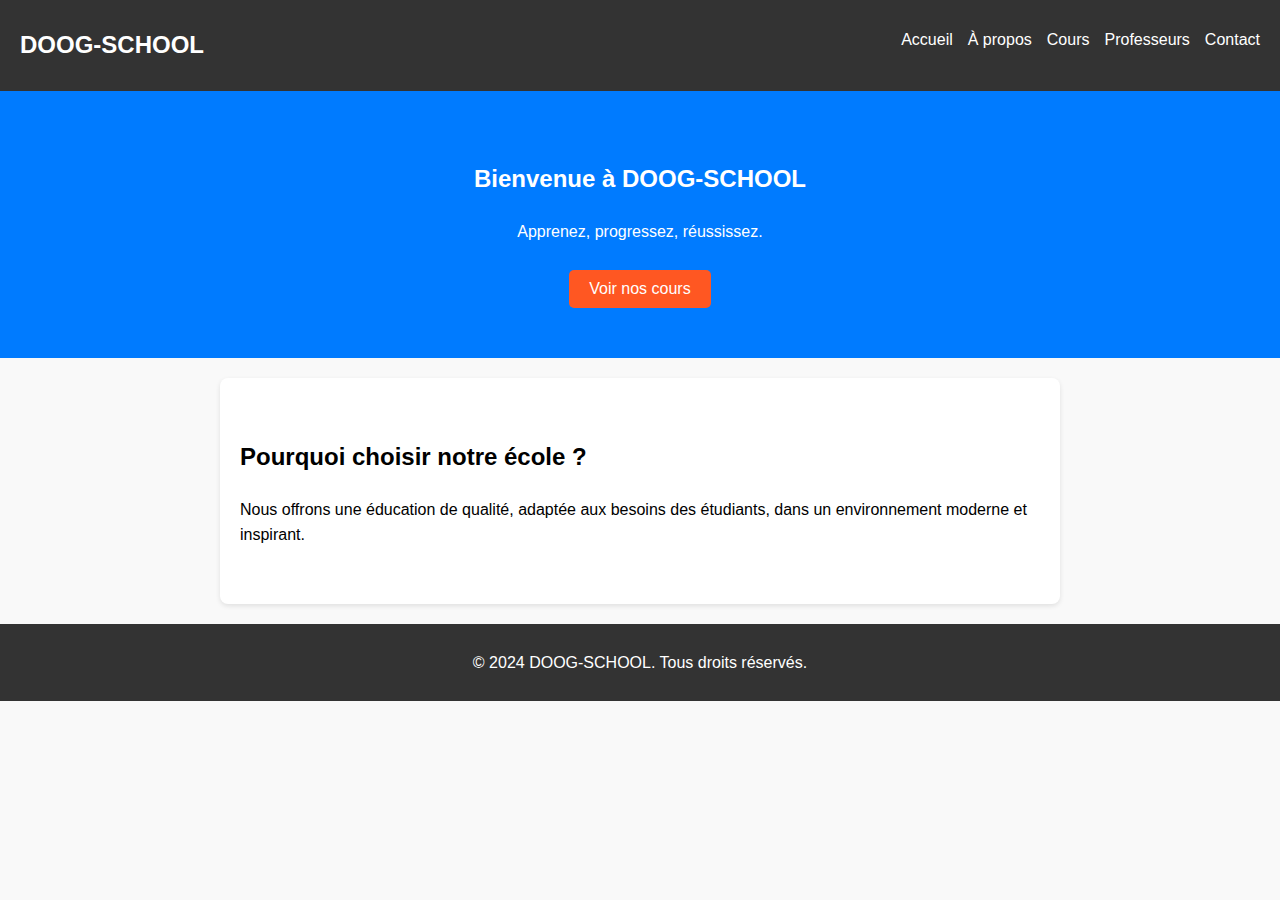
<file: index.html>
<!DOCTYPE html>
<html lang="en">
<head>
    <meta charset="UTF-8">
    <meta name="viewport" content="width=device-width, initial-scale=1.0">
    <title>DOOG-SCHOOL</title>
    <link rel="stylesheet" href="styles.css">
</head>
<body>
    <header class="header">
        <nav class="navbar">
            <h1 class="logo">DOOG-SCHOOL</h1>
            <ul class="menu">
                <li><a href="index.html">Accueil</a></li>
                <li><a href="about.html">À propos</a></li>
                <li><a href="courses.html">Cours</a></li>
                <li><a href="teachers.html">Professeurs</a></li>
                <li><a href="contact.html">Contact</a></li>
            </ul>
        </nav>
    </header>
    <section class="hero">
        <h2>Bienvenue à DOOG-SCHOOL</h2>
        <p>Apprenez, progressez, réussissez.</p>
        <button class="cta-button" onclick="location.href='courses.html'">Voir nos cours</button>
    </section>
    <section class="about">
        <h2>Pourquoi choisir notre école ?</h2>
        <p>Nous offrons une éducation de qualité, adaptée aux besoins des étudiants, dans un environnement moderne et inspirant.</p>
    </section>
    <footer class="footer">
        <p>&copy; 2024 DOOG-SCHOOL. Tous droits réservés.</p>
    </footer>
</body>
</html>
</file>
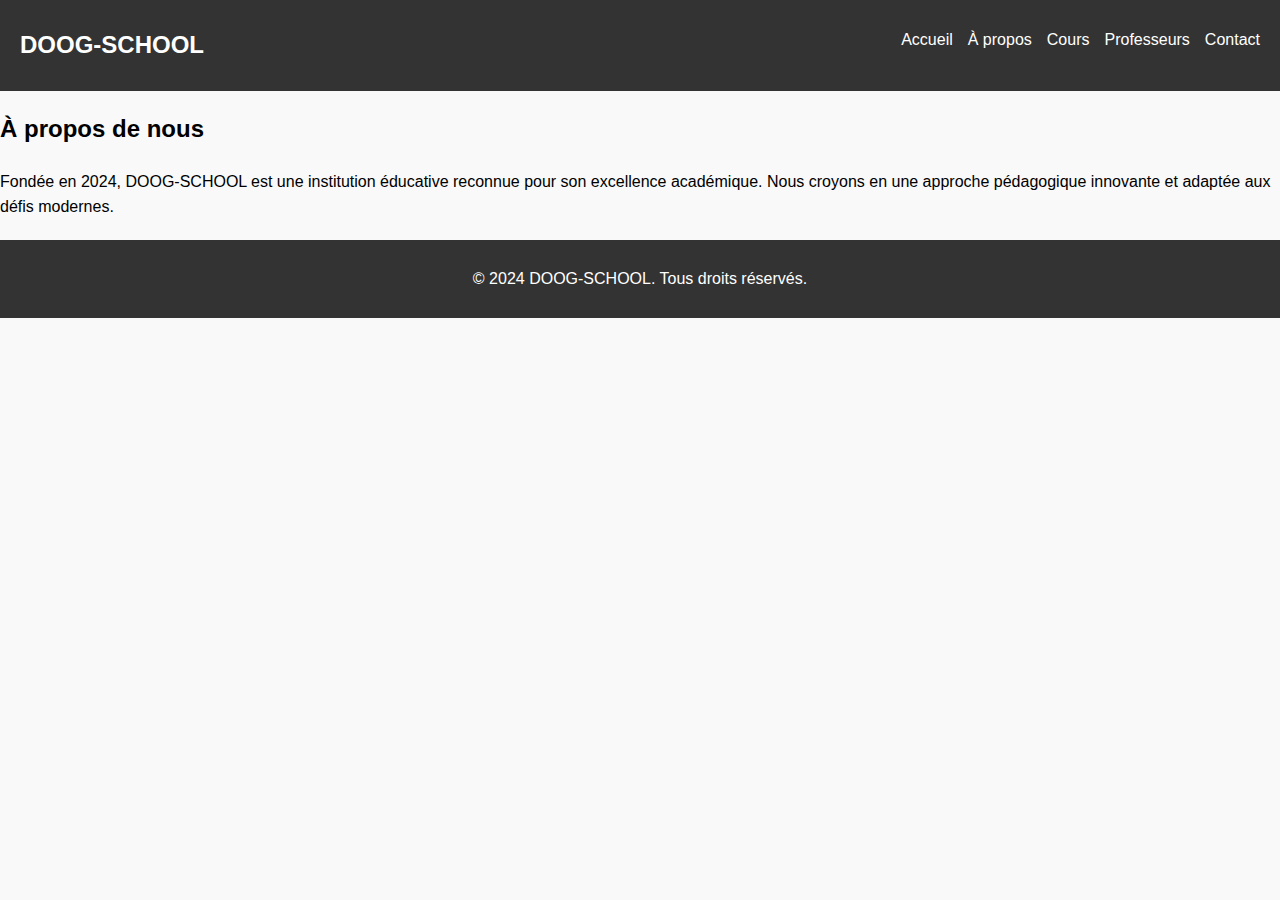
<file: about.html>
<!DOCTYPE html>
<html lang="en">
<head>
    <meta charset="UTF-8">
    <meta name="viewport" content-width=device-width, initial-scale=1.0>
    <title>À propos - DOOG-SCHOOL</title>
    <link rel="stylesheet" href="styles.css">
</head>
<body>
    <header class="header">
        <nav class="navbar">
            <h1 class="logo">DOOG-SCHOOL</h1>
            <ul class="menu">
                <li><a href="index.html">Accueil</a></li>
                <li><a href="about.html">À propos</a></li>
                <li><a href="courses.html">Cours</a></li>
                <li><a href="teachers.html">Professeurs</a></li>
                <li><a href="contact.html">Contact</a></li>
            </ul>
        </nav>
    </header>
    <section class="about-detail">
        <h2>À propos de nous</h2>
        <p>Fondée en 2024, DOOG-SCHOOL est une institution éducative reconnue pour son excellence académique. Nous croyons en une approche pédagogique innovante et adaptée aux défis modernes.</p>
    </section>
    <footer class="footer">
        <p>&copy; 2024 DOOG-SCHOOL. Tous droits réservés.</p>
    </footer>
</body>
</html>
</file>
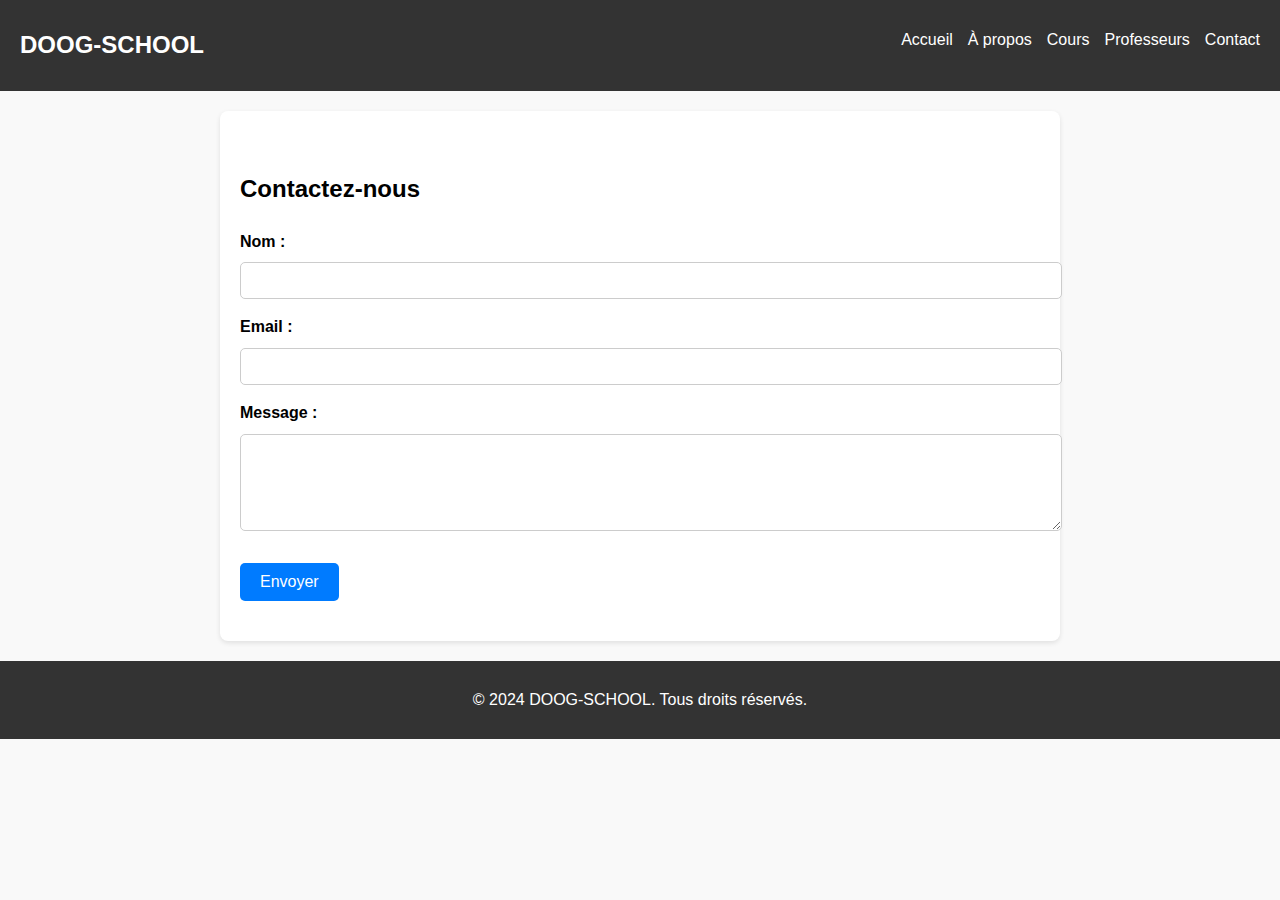
<file: contact.html>
<!DOCTYPE html>
<html lang="en">
<head>
    <meta charset="UTF-8">
    <meta name="viewport" content="width=device-width, initial-scale=1.0">
    <title>Contact - DOOG-SCHOOL</title>
    <link rel="stylesheet" href="styles.css">
</head>
<body>
    <header class="header">
        <nav class="navbar">
            <h1 class="logo">DOOG-SCHOOL</h1>
            <ul class="menu">
                <li><a href="index.html">Accueil</a></li>
                <li><a href="about.html">À propos</a></li>
                <li><a href="courses.html">Cours</a></li>
                <li><a href="teachers.html">Professeurs</a></li>
                <li><a href="contact.html">Contact</a></li>
            </ul>
        </nav>
    </header>
    <section class="contact">
        <h2>Contactez-nous</h2>
        <form action="#" method="post" class="contact-form">
            <label for="name">Nom :</label>
            <input type="text" id="name" name="name" required>
            <label for="email">Email :</label>
            <input type="email" id="email" name="email" required>
            <label for="message">Message :</label>
            <textarea id="message" name="message" rows="5" required></textarea>
            <button class="cta-button" type="submit">Envoyer</button>
        </form>
    </section>
    <footer class="footer">
        <p>&copy; 2024 DOOG-SCHOOL. Tous droits réservés.</p>
    </footer>
</body>
</html>
</file>
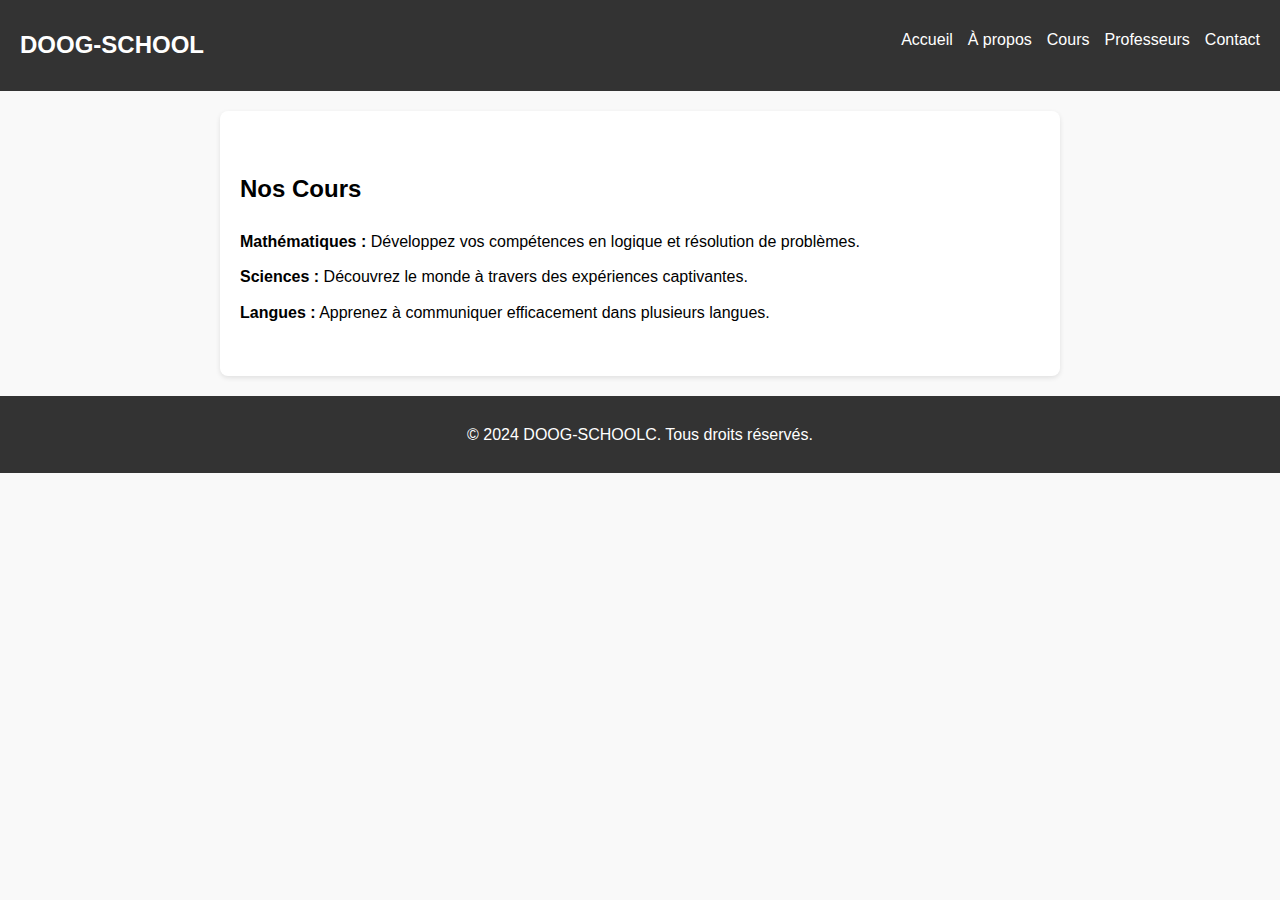
<file: courses.html>
<!DOCTYPE html>
<html lang="en">
<head>
    <meta charset="UTF-8">
    <meta name="viewport" content="width=device-width, initial-scale=1.0">
    <title>Cours - DOOG-SCHOOL</title>
    <link rel="stylesheet" href="styles.css">
</head>
<body>
    <header class="header">
        <nav class="navbar">
            <h1 class="logo">DOOG-SCHOOL</h1>
            <ul class="menu">
                <li><a href="index.html">Accueil</a></li>
                <li><a href="about.html">À propos</a></li>
                <li><a href="courses.html">Cours</a></li>
                <li><a href="teachers.html">Professeurs</a></li>
                <li><a href="contact.html">Contact</a></li>
            </ul>
        </nav>
    </header>
    <section class="courses">
        <h2>Nos Cours</h2>
        <ul>
            <li><strong>Mathématiques :</strong> Développez vos compétences en logique et résolution de problèmes.</li>
            <li><strong>Sciences :</strong> Découvrez le monde à travers des expériences captivantes.</li>
            <li><strong>Langues :</strong> Apprenez à communiquer efficacement dans plusieurs langues.</li>
        </ul>
    </section>
    <footer class="footer">
        <p>&copy; 2024 DOOG-SCHOOLC. Tous droits réservés.</p>
    </footer>
</body>
</html>
</file>
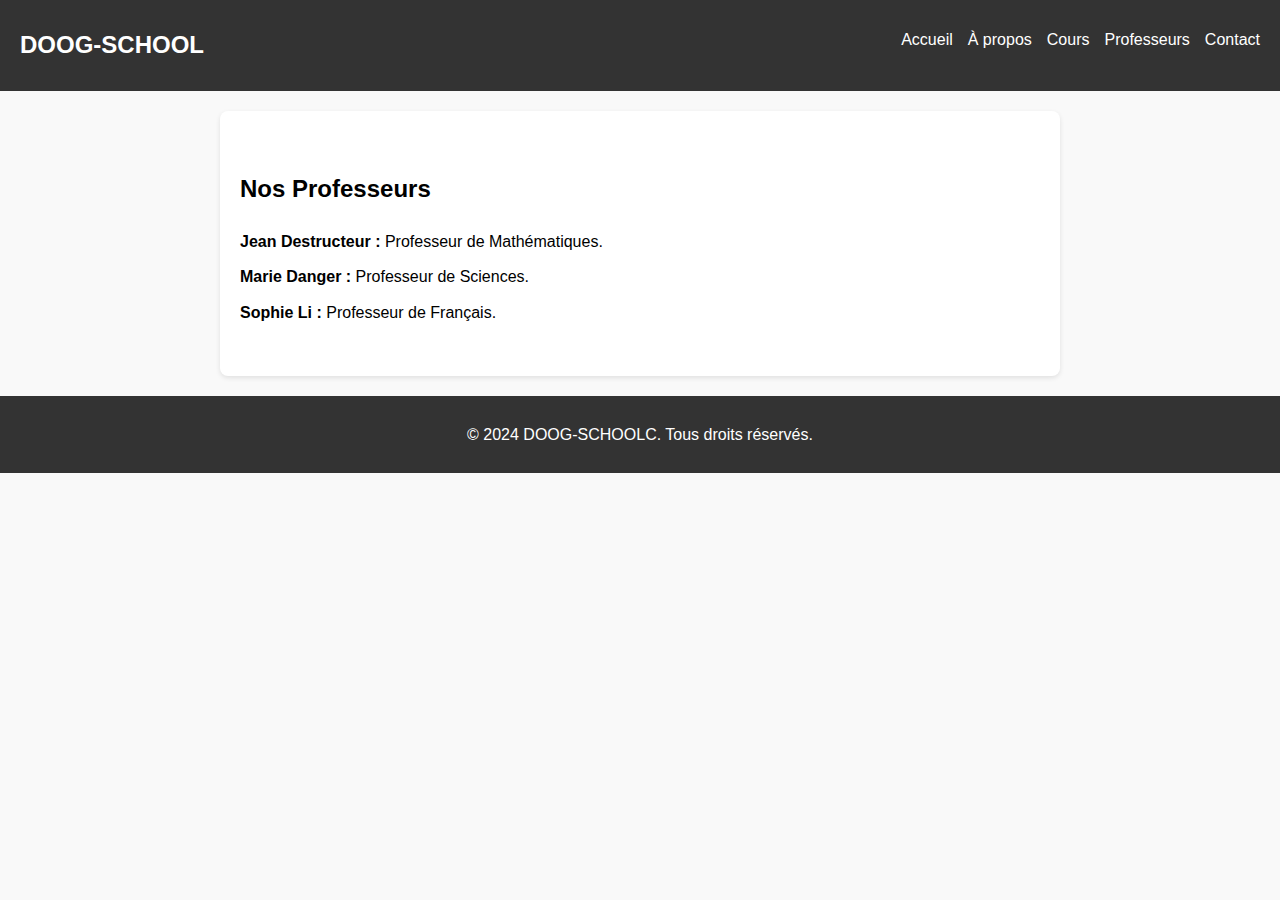
<file: teachers.html>
<!DOCTYPE html>
<html lang="en">
<head>
    <meta charset="UTF-8">
    <meta name="viewport" content="width=device-width, initial-scale=1.0">
    <title>Professeurs - DOOG-SCHOOL</title>
    <link rel="stylesheet" href="styles.css">
</head>
<body>
    <header class="header">
        <nav class="navbar">
            <h1 class="logo">DOOG-SCHOOL</h1>
            <ul class="menu">
                <li><a href="index.html">Accueil</a></li>
                <li><a href="about.html">À propos</a></li>
                <li><a href="courses.html">Cours</a></li>
                <li><a href="teachers.html">Professeurs</a></li>
                <li><a href="contact.html">Contact</a></li>
            </ul>
        </nav>
    </header>
    <section class="teachers">
        <h2>Nos Professeurs</h2>
        <ul>
            <li><strong>Jean Destructeur :</strong> Professeur de Mathématiques.</li>
            <li><strong>Marie Danger :</strong> Professeur de Sciences.</li>
            <li><strong>Sophie Li :</strong> Professeur de Français.</li>
        </ul>
    </section>
    <footer class="footer">
        <p>&copy; 2024 DOOG-SCHOOLC. Tous droits réservés.</p>
    </footer>
</body>
</html>
</file>
<file: styles.css>
/* Styles de base */
body {
    font-family: Arial, sans-serif;
    margin: 0;
    padding: 0;
    line-height: 1.6;
    background: #f9f9f9;
}

.header {
    background: #333;
    color: #fff;
    padding: 10px 20px;
}

.navbar {
    display: flex;
    justify-content: space-between;
    align-items: center;
    flex-wrap: wrap;
}

.menu {
    list-style: none;
    display: flex;
    gap: 15px;
    padding: 0;
    margin: 0;
}

.menu a {
    color: #fff;
    text-decoration: none;
    font-size: 1em;
}

/* Style du logo */
.logo {
    font-size: 1.5em;
    font-weight: bold;
}

/* Section Hero */
.hero {
    text-align: center;
    background: #007bff;
    color: #fff;
    padding: 50px 20px;
}

.cta-button {
    background: #ff5722;
    color: #fff;
    padding: 10px 20px;
    border: none;
    cursor: pointer;
    margin-top: 10px;
    font-size: 1em;
    border-radius: 5px;
    transition: background 0.3s;
}

.cta-button:hover {
    background: #e64a19;
}

/* Sections principales */
.about, .courses, .teachers, .contact {
    padding: 40px 20px;
    background: #fff;
    margin: 20px auto;
    max-width: 800px;
    border-radius: 8px;
    box-shadow: 0 2px 5px rgba(0, 0, 0, 0.1);
}

/* Tableaux et formulaires */
.contact-form label {
    display: block;
    margin-bottom: 8px;
    font-weight: bold;
}

.contact-form input, .contact-form textarea {
    width: 100%;
    padding: 10px;
    margin-bottom: 15px;
    border: 1px solid #ccc;
    border-radius: 5px;
}

.contact-form button {
    background: #007bff;
    color: #fff;
    padding: 10px 20px;
    border: none;
    border-radius: 5px;
    cursor: pointer;
    font-size: 1em;
}

.contact-form button:hover {
    background: #0056b3;
}

/* Pied de page */
.footer {
    text-align: center;
    background: #333;
    color: #fff;
    padding: 10px;
    margin-top: 20px;
}

/* Grille pour les listes */
ul {
    list-style: none;
    padding: 0;
    margin: 0;
}

ul li {
    margin-bottom: 10px;
}

/* Responsive Design */
@media (max-width: 768px) {
    .navbar {
        flex-direction: column;
        align-items: flex-start;
    }

    .menu {
        flex-direction: column;
        gap: 10px;
        margin-top: 10px;
    }

    .hero {
        padding: 30px 15px;
    }

    .cta-button {
        font-size: 0.9em;
        padding: 8px 15px;
    }

    .about, .courses, .teachers, .contact {
        padding: 20px 15px;
    }
}

@media (max-width: 480px) {
    .hero h2 {
        font-size: 1.5em;
    }

    .menu a {
        font-size: 0.9em;
    }

    .cta-button {
        font-size: 0.8em;
        padding: 8px 12px;
    }

    .logo {
        font-size: 1.2em;
    }
}
</file>
